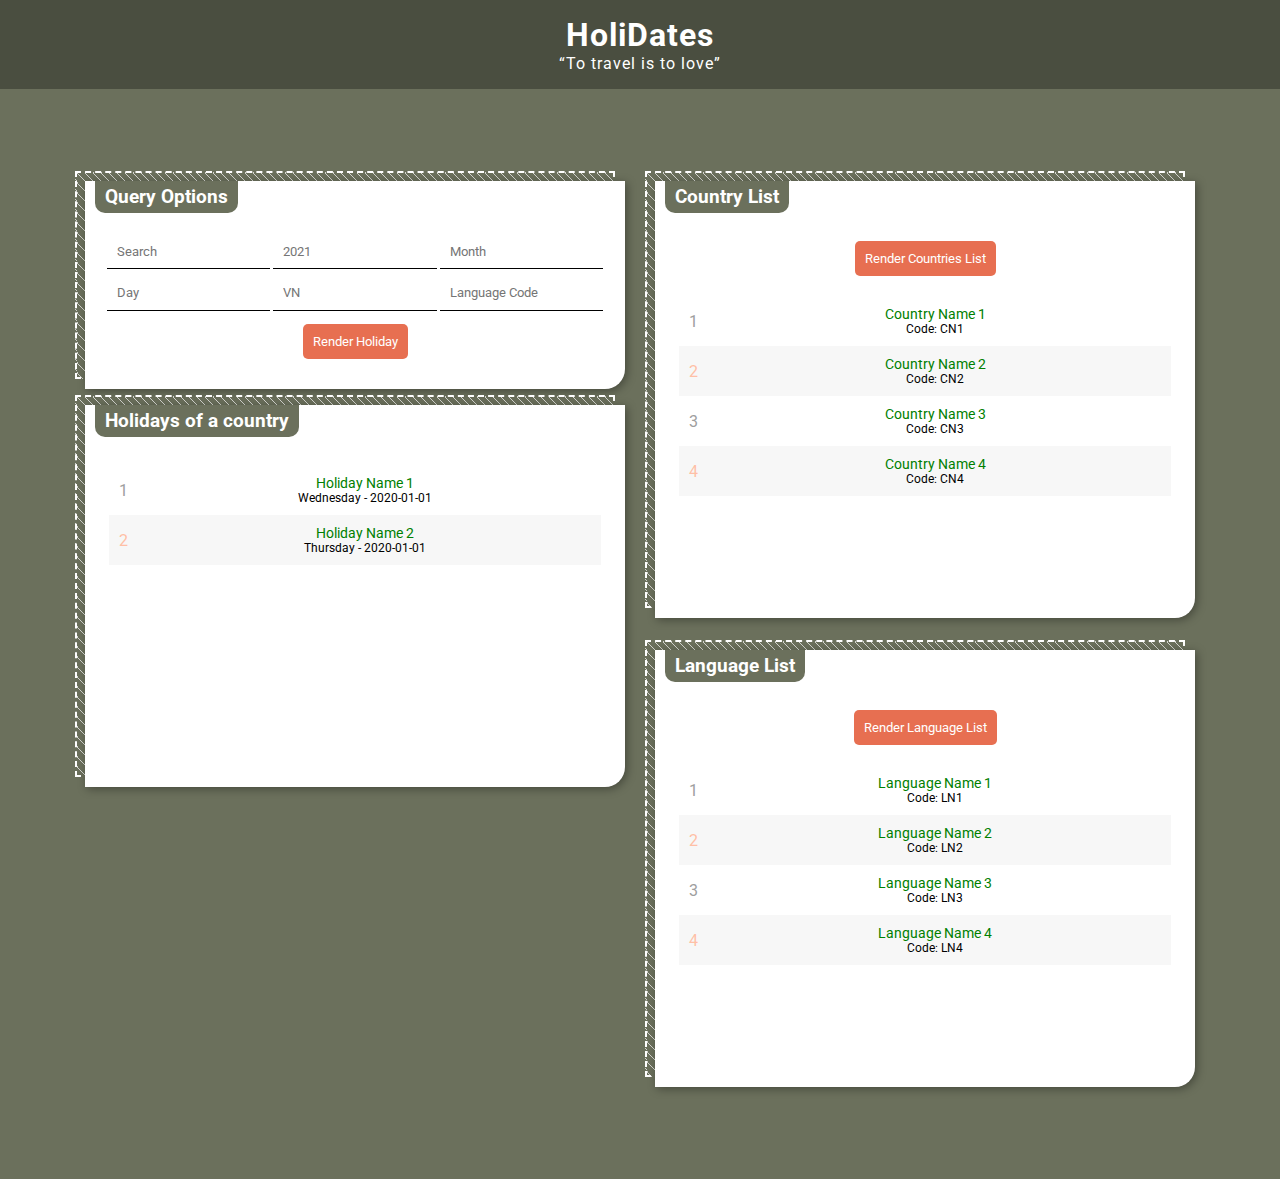
<file: index.html>
<!DOCTYPE html>
<html lang="en">
<head>
  <meta charset="UTF-8">
  <meta http-equiv="X-UA-Compatible" content="IE=edge">
  <meta name="viewport" content="width=device-width, initial-scale=1.0">
  <title>HoliDates</title>
  <link rel="stylesheet" href="style.css">
  <link rel="preconnect" href="https://fonts.googleapis.com"/>    
  <link rel="preconnect" href="https://fonts.gstatic.com" crossorigin/>
  <link
      href="https://fonts.googleapis.com/css2?family=Roboto:wght@300;500;700;900&display=swap"
      rel="stylesheet"
  />
</head>

<body>
  <header>
    <nav class="text-center border">
      <h1>HoliDates</h1>
      <q>To travel is to love</q>
    </nav>
  </header>
  <main>
    <section id="holiday-list" class="text-center container">
      <div class="fow flex">
        <div class="col-6">
          <div class="card-wrapper">
            <div class="card-border"></div>
            <div id="tool-bar" class="border card card-shadow">
              <h3>Query Options</h3>
              <div class="flex flex-wrap justify-content-center">
                <input type="text" id="search-query" placeholder="Search">
                <input type="text" id="year-query" placeholder="2021">
                <input type="text" id="month-query" placeholder="Month">
                <input type="text" id="day-query" placeholder="Day">
                <input type="text" id="country-query" placeholder="VN">
                <input 
                      type="text" 
                      id="language-query" 
                      placeholder="Language Code"
                >
                <button id="holidays-btn" class="btn">Render Holiday</button>
              </div>
            </div>
          </div>
          <div class="card-wrapper">
            <div class="card-border"></div>
            <div id="holidays-list" class="flex flex-column card card-shadow">
              <h3>Holidays of a country</h3>
              <ul id="ul-holidays">
                <li>
                  <div class="bullet">1</div>
                  <div class="li-wrapper">
                    <div class="li-title">Holiday Name 1</div>
                    <div class="li-text">Wednesday - 2020-01-01</div>
                  </div>
                </li>
                <li>
                  <div class="bullet">2</div>
                  <div class="li-wrapper">
                    <div class="li-title">Holiday Name 2</div>
                    <div class="li-text">Thursday - 2020-01-01</div>
                  </div>
                </li>
              </ul>
            </div>
          </div>
        </div>
        <div class="col-6">
          <div class="card-wrapper">
            <div class="card-border"></div>
            <div id="countries-list" class="flex flex-column card card-shadow">
              <h3>Country List</h3>
              <div>
                <button id="countries-list-btn" class="btn top-right-btn">
                  Render Countries List
                </button>
              </div>
              <ul id="ul-countries">
                <li>
                  <div class="bullet">1</div>
                  <div class="li-wrapper">
                    <div class="li-title">Country Name 1</div>
                    <div class="li-text">Code: CN1</div>
                  </div>
                </li>
                <li>
                  <div class="bullet">2</div>
                  <div class="li-wrapper">
                    <div class="li-title">Country Name 2</div>
                    <div class="li-text">Code: CN2</div>
                  </div>
                </li>
                <li>
                  <div class="bullet">3</div>
                  <div class="li-wrapper">
                    <div class="li-title">Country Name 3</div>
                    <div class="li-text">Code: CN3</div>
                  </div>
                </li>
                <li>
                  <div class="bullet">4</div>
                  <div class="li-wrapper">
                    <div class="li-title">Country Name 4</div>
                    <div class="li-text">Code: CN4</div>
                  </div>
                </li>
              </ul>
            </div>
          </div>
          <div class="card-wrapper">
            <div class="card-border"></div>
            <div id="languages-list" class="flex flex-column card card-shadow">
              <h3>Language List</h3>
              <div>
                <button id="languages-list-btn" class="btn top-right-btn">
                  Render Language List
                </button>
              </div>
              <ul id="ul-languages">
                <li>
                  <div class="bullet">1</div>
                  <div class="li-wrapper">
                    <div class="li-title">Language Name 1</div>
                    <div class="li-text">Code: LN1</div>
                  </div>
                </li>
                <li>
                  <div class="bullet">2</div>
                  <div class="li-wrapper">
                    <div class="li-title">Language Name 2</div>
                    <div class="li-text">Code: LN2</div>
                  </div>
                </li>
                <li>
                  <div class="bullet">3</div>
                  <div class="li-wrapper">
                    <div class="li-title">Language Name 3</div>
                    <div class="li-text">Code: LN3</div>
                  </div>
                </li>
                <li>
                  <div class="bullet">4</div>
                  <div class="li-wrapper">
                    <div class="li-title">Language Name 4</div>
                    <div class="li-text">Code: LN4</div>
                  </div>
                </li>
              </ul>
            </div>
          </div>
        </div>
      </div>
    </section>
  </main>

  <script src="renderData.js"></script>
  <script src="getData.js"></script>
</body>
</html>
</file>
<file: style.css>
:root {
    --background-color: #6b705c;
    --header-color: #6b705c;
    --button-color: #e76f51;
    --button-hover-color: #535a3f;
    --li-title-color: green;
}

html {
    -webkit-box-sizing: border-box;
    -moz-box-sizing: border-box;
    box-sizing: border-box;
    margin: 0;
    background-color: var(--background-color);
}

* {
    box-sizing: border-box;
    font-family: "Roboto", sans-serif;
}

*,
*:before,
*:after {
    margin: 0;
    -webkit-box-sizing: inherit;
    -moz-box-sizing: inherit;
    box-sizing: inherit;
}

section {
    padding: 60px 0 !important;
}

.border {
    box-shadow: 0 0 1px 4px #00000036;
}

.flex {
    display: flex;
}

.flex-column {
    flex-direction: column;
}

.flex-wrap {
    flex-wrap: wrap;
}

.justify-content-center {
    justify-content: center;
}

.text-center {
    text-align: center;
}

.center-container {
    width: 50%;
    align-self: center;
}

.container {
    display: flex;
    max-width: 1140px;
    margin: auto;
    padding-right: 15px;
    padding-left: 15px;
}

.col-6 {
    flex-basis: 50%;
    padding-left: 15px;
    padding-right: 15px;
}

input[id$="query"] {
    width: 30%;
}

nav {
    width: 100%;
    padding: 1rem;
}

nav>h1 {
    font-size: 2rem;
}

#tool-bar {
    margin-bottom: 1em;
}

#tool-bar h1 {
    margin: 1rem 0;
}

#tool-bar input {
    margin: 0.2rem 0.1rem;
    padding: 5px 10px;
    height: 2.2rem;
    flex-grow: 1;
    border: none;
    border-bottom: 1px solid black;
    outline: none;
}

#tool-bar input:focus {
    transition-duration: 0.1s;
    border: 2px solid orange;
}

#holiday-list {
    justify-content: space-around;
    padding-top: 1rem;
    padding-bottom: 1rem;
    margin-top: 2rem;
}

#holiday-list>ul {
    height: 29.5rem;
}

#countries-list>h1,
#language-list>h1,
#holiday-list>h1 {
    margin: 1rem 0;
}

#countries-list>h1,
#language-list>h1 {
    position: relative;
}

#countries-list>h1>button,
#language-list>h1>button {
    position: absolute;
    right: -1rem;
    top: 0;
    transform: translate(0, -20%);
}

#countries-list>ul,
#languages-list>ul,
#holidays-list>ul {
    padding: 0;
    overflow-y: scroll;
    height: 18rem;
    margin: 10px 0;
}

.card>ul>li {
    color: black !important;
}

#countries-list,
#languages-list,
#holidays-list {
    padding: 1.5rem;
    margin-bottom: 2rem;
}

.tooltip {
    display: inline-block;
    position: relative;
    width: 32%;
}

.tooltip .tooltip-text:after {
    content: "";
    position: absolute;
    bottom: -10px;
    right: 50%;
    border: 5px solid;
    border-color: gray transparent transparent transparent;
    margin-top: -5px;
    opacity: 0;
    transition-duration: 0.2s;
}

.tooltip:hover .tooltip-text,
.tooltip:hover .tooltip-text:after {
    opacity: 1;
    transition-duration: 0.2s;
}

#tool-bar .tooltip,
#tool-bar input#day-off {
    width: 32%;
}

header {
    position: relative;
    overflow: hidden;
}

header nav {
    background-color: rgba(0, 0, 0, 0.3);
    color: white;
    letter-spacing: 1px;
}

header img {
    position: absolute;
    z-index: -1;
    transform: translateY(-50%);
    top: 50%;
}

.card {
    /* border-radius: 20px; */
    padding: 20px;
    background-color: white;
    position: relative;
    padding-top: 50px !important;
    border-bottom-right-radius: 20px;
    /* overflow: hidden; */
}

.card-shadow {
    box-shadow: 2px 2px 10px 0px rgba(0, 0, 0, 0.356);
}

.card h3 {
    margin-top: 0 !important;
    border-bottom-left-radius: 10px;
    border-bottom-right-radius: 10px;
    position: absolute;
    top: 0;
    padding: 5px 10px;
    left: 10px;
    background-color: var(--header-color);
    color: white;
}

.divider {
    border-bottom: 1px solid rgba(0, 0, 0, 0.2);
    width: 80%;
    margin: 10px auto;
}

.card-border {
    height: 100%;
    width: 100%;
    position: absolute;
    z-index: 0;
    border: 2px dashed white;
    top: -10px;
    left: -10px;
    background-image: repeating-linear-gradient(45deg,
            rgba(255, 255, 255, 0.7) 0,
            rgba(255, 255, 255, 0.7) 1px,
            transparent 0,
            transparent 50%);
    background-size: 8px 10px;
}

.card-wrapper {
    position: relative;
}

.btn {
    cursor: pointer;
    border: none;
    padding: 10px;
    border-radius: 5px;
    background-color: var(--button-color);
    color: white;
    transition-duration: 0.3s;
    margin: 10px;
}

.btn:hover {
    transition-duration: 0.3s;
    background-color: var(--button-hover-color);
}

.li-title {
    font-size: 14px;
    color: var(--li-title-color);
}

.li-text {
    font-size: 12px;
}

li:nth-child(even) {
    background-color: rgb(247, 247, 247);
}

li:nth-child(even) .bullet {
    color: rgb(255, 191, 166);
}

li {
    display: flex;
}

.bullet {
    padding: 10px;
    color: rgb(158, 158, 158);
    display: flex;
    align-items: center;
    width: 20px;
}

.li-wrapper {
    padding: 10px 0;
    flex-grow: 1;
    display: flex;
    flex-direction: column;
    align-items: center;
}
</file>
